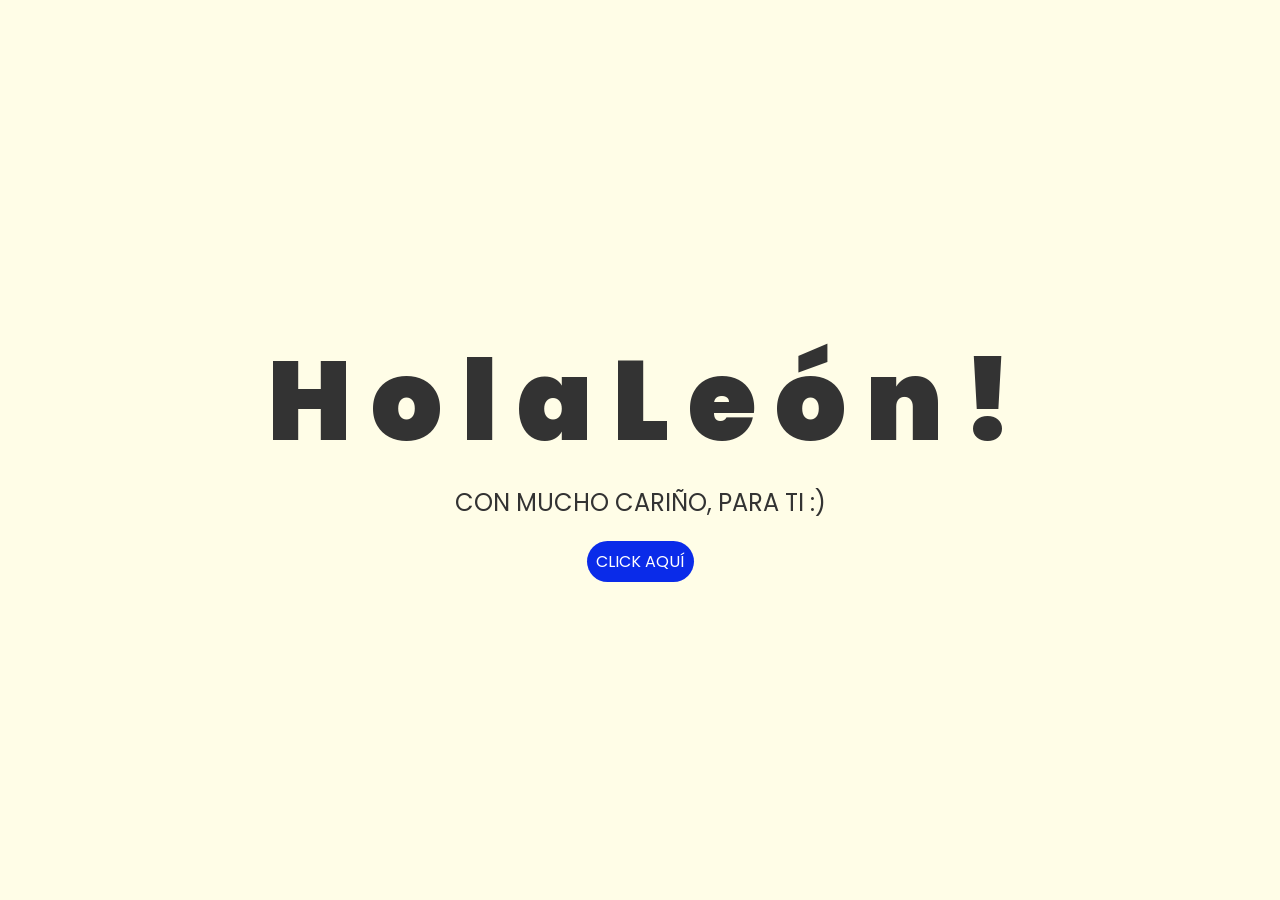
<file: flores-amarillas-tres-main/index.html>
<!DOCTYPE html>
<html lang="es">

<head>
    <meta charset="UTF-8">
    <meta http-equiv="X-UA-Compatible" content="IE=edge">
    <meta name="viewport" content="width=device-width, initial-scale=1.0">
    <link rel="stylesheet" href="css/style.css">
    <link rel="icon" href="img/flowers.png" type="image/x-icon">
    <title>Flowers</title>
</head>

<body>
    <!-- Contenedor donde JavaScript hará llover las flores -->
    <div class="falling-flowers"></div>

    <div class="greetings">
        <span>H</span>
        <span>o</span>
        <span>l</span>
        <span>a</span>
        <span> </span>
        <span>L</span>
        <span>e</span>
        <span>ó</span>
        <span>n</span>
        <span>!</span>
    </div>
    <div class="description">
        <span>CON MUCHO CARIÑO, PARA TI :)</span>
    </div>
    <div class="button">
        <button class="botones">
            <a href="flower.html" style="color: #fff;">CLICK AQUÍ</a>
        </button>
    </div>

    <!-- Script para crear las flores automáticamente al cargar -->
    <script>
        const container = document.querySelector('.falling-flowers');
        const tiposFlores = ['🌻', '🌷', '🌼', '💐'];
        
        for (let i = 0; i < 25; i++) {
            let span = document.createElement('span');
            span.innerHTML = tiposFlores[Math.floor(Math.random() * tiposFlores.length)];
            span.style.left = Math.random() * 100 + 'vw';
            span.style.animationDuration = (Math.random() * 5 + 5) + 's';
            span.style.animationDelay = (Math.random() * 5) + 's';
            span.style.fontSize = (Math.random() * 1.5 + 1.5) + 'rem';
            container.appendChild(span);
        }
    </script>
</body>

</html>
</file>
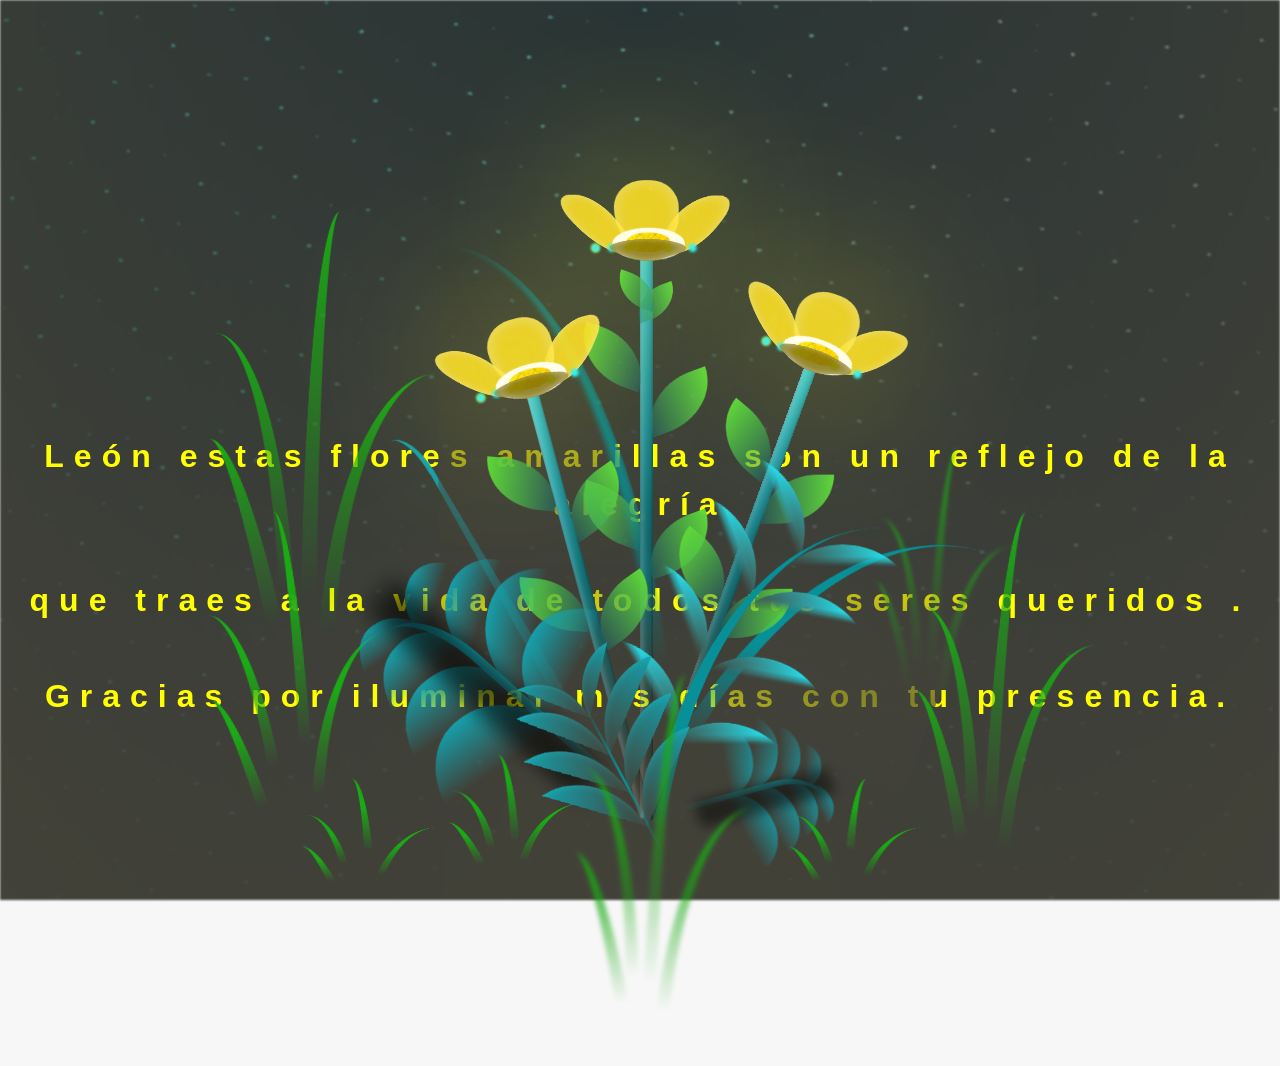
<file: flores-amarillas-tres-main/flower.html>
<!DOCTYPE html>
<html lang="es">
  <head>
    <meta charset="UTF-8" />
    <meta http-equiv="X-UA-Compatible" content="IE=edge" />
    <meta name="viewport" content="width=device-width, initial-scale=1.0" />
    <link rel="stylesheet" href="css/main.css" />
    <link rel="icon" href="img/flowers.png" type="image/x-icon" />
    <title>Flower</title>
  </head>
  <body class="container">
    <audio src="sound/ChristianBasso&HaienQiu-Flowers.mp3" autoplay></audio>
    <div id="lyrics">
     


    </div>
    <h1 class="titulo">
      León estas flores amarillas son un reflejo de la alegría <br> <br> que traes a la vida de todos tus seres queridos . <br> <br>
      Gracias por iluminar mis días con tu presencia.</h1>
  

    <div class="night"></div>
    <div class="flowers">
      <div class="flower flower--1">
        <div class="flower__leafs flower__leafs--1">
          <div class="flower__leaf flower__leaf--1"></div>
          <div class="flower__leaf flower__leaf--2"></div>
          <div class="flower__leaf flower__leaf--3"></div>
          <div class="flower__leaf flower__leaf--4"></div>
          <div class="flower__white-circle"></div>

          <div class="flower__light flower__light--1"></div>
          <div class="flower__light flower__light--2"></div>
          <div class="flower__light flower__light--3"></div>
          <div class="flower__light flower__light--4"></div>
          <div class="flower__light flower__light--5"></div>
          <div class="flower__light flower__light--6"></div>
          <div class="flower__light flower__light--7"></div>
          <div class="flower__light flower__light--8"></div>
        </div>
        <div class="flower__line">
          <div class="flower__line__leaf flower__line__leaf--1"></div>
          <div class="flower__line__leaf flower__line__leaf--2"></div>
          <div class="flower__line__leaf flower__line__leaf--3"></div>
          <div class="flower__line__leaf flower__line__leaf--4"></div>
          <div class="flower__line__leaf flower__line__leaf--5"></div>
          <div class="flower__line__leaf flower__line__leaf--6"></div>
        </div>
      </div>

      <div class="flower flower--2">
        <div class="flower__leafs flower__leafs--2">
          <div class="flower__leaf flower__leaf--1"></div>
          <div class="flower__leaf flower__leaf--2"></div>
          <div class="flower__leaf flower__leaf--3"></div>
          <div class="flower__leaf flower__leaf--4"></div>
          <div class="flower__white-circle"></div>

          <div class="flower__light flower__light--1"></div>
          <div class="flower__light flower__light--2"></div>
          <div class="flower__light flower__light--3"></div>
          <div class="flower__light flower__light--4"></div>
          <div class="flower__light flower__light--5"></div>
          <div class="flower__light flower__light--6"></div>
          <div class="flower__light flower__light--7"></div>
          <div class="flower__light flower__light--8"></div>
        </div>
        <div class="flower__line">
          <div class="flower__line__leaf flower__line__leaf--1"></div>
          <div class="flower__line__leaf flower__line__leaf--2"></div>
          <div class="flower__line__leaf flower__line__leaf--3"></div>
          <div class="flower__line__leaf flower__line__leaf--4"></div>
        </div>
      </div>

      <div class="flower flower--3">
        <div class="flower__leafs flower__leafs--3">
          <div class="flower__leaf flower__leaf--1"></div>
          <div class="flower__leaf flower__leaf--2"></div>
          <div class="flower__leaf flower__leaf--3"></div>
          <div class="flower__leaf flower__leaf--4"></div>
          <div class="flower__white-circle"></div>

          <div class="flower__light flower__light--1"></div>
          <div class="flower__light flower__light--2"></div>
          <div class="flower__light flower__light--3"></div>
          <div class="flower__light flower__light--4"></div>
          <div class="flower__light flower__light--5"></div>
          <div class="flower__light flower__light--6"></div>
          <div class="flower__light flower__light--7"></div>
          <div class="flower__light flower__light--8"></div>
        </div>
        <div class="flower__line">
          <div class="flower__line__leaf flower__line__leaf--1"></div>
          <div class="flower__line__leaf flower__line__leaf--2"></div>
          <div class="flower__line__leaf flower__line__leaf--3"></div>
          <div class="flower__line__leaf flower__line__leaf--4"></div>
        </div>
      </div>

      <div class="grow-ans" style="--d: 1.2s">
        <div class="flower__g-long">
          <div class="flower__g-long__top"></div>
          <div class="flower__g-long__bottom"></div>
        </div>
      </div>

      <div class="growing-grass">
        <div class="flower__grass flower__grass--1">
          <div class="flower__grass--top"></div>
          <div class="flower__grass--bottom"></div>
          <div class="flower__grass__leaf flower__grass__leaf--1"></div>
          <div class="flower__grass__leaf flower__grass__leaf--2"></div>
          <div class="flower__grass__leaf flower__grass__leaf--3"></div>
          <div class="flower__grass__leaf flower__grass__leaf--4"></div>
          <div class="flower__grass__leaf flower__grass__leaf--5"></div>
          <div class="flower__grass__leaf flower__grass__leaf--6"></div>
          <div class="flower__grass__leaf flower__grass__leaf--7"></div>
          <div class="flower__grass__leaf flower__grass__leaf--8"></div>
          <div class="flower__grass__overlay"></div>
        </div>
      </div>

      <div class="growing-grass">
        <div class="flower__grass flower__grass--2">
          <div class="flower__grass--top"></div>
          <div class="flower__grass--bottom"></div>
          <div class="flower__grass__leaf flower__grass__leaf--1"></div>
          <div class="flower__grass__leaf flower__grass__leaf--2"></div>
          <div class="flower__grass__leaf flower__grass__leaf--3"></div>
          <div class="flower__grass__leaf flower__grass__leaf--4"></div>
          <div class="flower__grass__leaf flower__grass__leaf--5"></div>
          <div class="flower__grass__leaf flower__grass__leaf--6"></div>
          <div class="flower__grass__leaf flower__grass__leaf--7"></div>
          <div class="flower__grass__leaf flower__grass__leaf--8"></div>
          <div class="flower__grass__overlay"></div>
        </div>
      </div>

      <div class="grow-ans" style="--d: 2.4s">
        <div class="flower__g-right flower__g-right--1">
          <div class="leaf"></div>
        </div>
      </div>

      <div class="grow-ans" style="--d: 2.8s">
        <div class="flower__g-right flower__g-right--2">
          <div class="leaf"></div>
        </div>
      </div>

      <div class="grow-ans" style="--d: 2.8s">
        <div class="flower__g-front">
          <div
            class="flower__g-front__leaf-wrapper flower__g-front__leaf-wrapper--1"
          >
            <div class="flower__g-front__leaf"></div>
          </div>
          <div
            class="flower__g-front__leaf-wrapper flower__g-front__leaf-wrapper--2"
          >
            <div class="flower__g-front__leaf"></div>
          </div>
          <div
            class="flower__g-front__leaf-wrapper flower__g-front__leaf-wrapper--3"
          >
            <div class="flower__g-front__leaf"></div>
          </div>
          <div
            class="flower__g-front__leaf-wrapper flower__g-front__leaf-wrapper--4"
          >
            <div class="flower__g-front__leaf"></div>
          </div>
          <div
            class="flower__g-front__leaf-wrapper flower__g-front__leaf-wrapper--5"
          >
            <div class="flower__g-front__leaf"></div>
          </div>
          <div
            class="flower__g-front__leaf-wrapper flower__g-front__leaf-wrapper--6"
          >
            <div class="flower__g-front__leaf"></div>
          </div>
          <div
            class="flower__g-front__leaf-wrapper flower__g-front__leaf-wrapper--7"
          >
            <div class="flower__g-front__leaf"></div>
          </div>
          <div
            class="flower__g-front__leaf-wrapper flower__g-front__leaf-wrapper--8"
          >
            <div class="flower__g-front__leaf"></div>
          </div>
          <div class="flower__g-front__line"></div>
        </div>
      </div>

      <div class="grow-ans" style="--d: 3.2s">
        <div class="flower__g-fr">
          <div class="leaf"></div>
          <div class="flower__g-fr__leaf flower__g-fr__leaf--1"></div>
          <div class="flower__g-fr__leaf flower__g-fr__leaf--2"></div>
          <div class="flower__g-fr__leaf flower__g-fr__leaf--3"></div>
          <div class="flower__g-fr__leaf flower__g-fr__leaf--4"></div>
          <div class="flower__g-fr__leaf flower__g-fr__leaf--5"></div>
          <div class="flower__g-fr__leaf flower__g-fr__leaf--6"></div>
          <div class="flower__g-fr__leaf flower__g-fr__leaf--7"></div>
          <div class="flower__g-fr__leaf flower__g-fr__leaf--8"></div>
        </div>
      </div>

      <div class="long-g long-g--0">
        <div class="grow-ans" style="--d: 3s">
          <div class="leaf leaf--0"></div>
        </div>
        <div class="grow-ans" style="--d: 2.2s">
          <div class="leaf leaf--1"></div>
        </div>
        <div class="grow-ans" style="--d: 3.4s">
          <div class="leaf leaf--2"></div>
        </div>
        <div class="grow-ans" style="--d: 3.6s">
          <div class="leaf leaf--3"></div>
        </div>
      </div>

      <div class="long-g long-g--1">
        <div class="grow-ans" style="--d: 3.6s">
          <div class="leaf leaf--0"></div>
        </div>
        <div class="grow-ans" style="--d: 3.8s">
          <div class="leaf leaf--1"></div>
        </div>
        <div class="grow-ans" style="--d: 4s">
          <div class="leaf leaf--2"></div>
        </div>
        <div class="grow-ans" style="--d: 4.2s">
          <div class="leaf leaf--3"></div>
        </div>
      </div>

      <div class="long-g long-g--2">
        <div class="grow-ans" style="--d: 4s">
          <div class="leaf leaf--0"></div>
        </div>
        <div class="grow-ans" style="--d: 4.2s">
          <div class="leaf leaf--1"></div>
        </div>
        <div class="grow-ans" style="--d: 4.4s">
          <div class="leaf leaf--2"></div>
        </div>
        <div class="grow-ans" style="--d: 4.6s">
          <div class="leaf leaf--3"></div>
        </div>
      </div>

      <div class="long-g long-g--3">
        <div class="grow-ans" style="--d: 4s">
          <div class="leaf leaf--0"></div>
        </div>
        <div class="grow-ans" style="--d: 4.2s">
          <div class="leaf leaf--1"></div>
        </div>
        <div class="grow-ans" style="--d: 3s">
          <div class="leaf leaf--2"></div>
        </div>
        <div class="grow-ans" style="--d: 3.6s">
          <div class="leaf leaf--3"></div>
        </div>
      </div>

      <div class="long-g long-g--4">
        <div class="grow-ans" style="--d: 4s">
          <div class="leaf leaf--0"></div>
        </div>
        <div class="grow-ans" style="--d: 4.2s">
          <div class="leaf leaf--1"></div>
        </div>
        <div class="grow-ans" style="--d: 3s">
          <div class="leaf leaf--2"></div>
        </div>
        <div class="grow-ans" style="--d: 3.6s">
          <div class="leaf leaf--3"></div>
        </div>
      </div>

      <div class="long-g long-g--5">
        <div class="grow-ans" style="--d: 4s">
          <div class="leaf leaf--0"></div>
        </div>
        <div class="grow-ans" style="--d: 4.2s">
          <div class="leaf leaf--1"></div>
        </div>
        <div class="grow-ans" style="--d: 3s">
          <div class="leaf leaf--2"></div>
        </div>
        <div class="grow-ans" style="--d: 3.6s">
          <div class="leaf leaf--3"></div>
        </div>
      </div>

      <div class="long-g long-g--6">
        <div class="grow-ans" style="--d: 4.2s">
          <div class="leaf leaf--0"></div>
        </div>
        <div class="grow-ans" style="--d: 4.4s">
          <div class="leaf leaf--1"></div>
        </div>
        <div class="grow-ans" style="--d: 4.6s">
          <div class="leaf leaf--2"></div>
        </div>
        <div class="grow-ans" style="--d: 4.8s">
          <div class="leaf leaf--3"></div>
        </div>
      </div>

      <div class="long-g long-g--7">
        <div class="grow-ans" style="--d: 3s">
          <div class="leaf leaf--0"></div>
        </div>
        <div class="grow-ans" style="--d: 3.2s">
          <div class="leaf leaf--1"></div>
        </div>
        <div class="grow-ans" style="--d: 3.5s">
          <div class="leaf leaf--2"></div>
        </div>
        <div class="grow-ans" style="--d: 3.6s">
          <div class="leaf leaf--3"></div>
        </div>
      </div>
    </div>
    <script src="anim.js"></script>
    <script src="main.js"></script>
  </body>
</html>
</file>
<file: flores-amarillas-tres-main/css/style.css>
@import url('https://fonts.googleapis.com/css2?family=Poppins:ital,wght@0,500;1,900&display=swap');
*{
    font-family: 'Poppins',cursive;
}
body{
    color: #333;
    width: 100vw;
    height: 100vh;
    display: flex;
    flex-direction: column;
    align-items: center;
    justify-content: center;
    background-color: #fffde7;
    overflow: hidden;
    position: relative;
    margin: 0;
}

/* EFECTO DE FLORES CAYENDO */
.falling-flowers {
    position: absolute;
    top: 0;
    left: 0;
    width: 100%;
    height: 100%;
    pointer-events: none;
    z-index: 1;
    overflow: hidden;
}

.falling-flowers span {
    position: absolute;
    top: -10vh;
    animation: fall linear infinite;
    opacity: 0.9;
}

@keyframes fall {
    0% {
        transform: translateY(-10vh) rotate(0deg);
    }
    100% {
        transform: translateY(110vh) rotate(360deg);
    }
}

.botones{
    padding: 9px;
    border-radius: 80px;
    background-color: transparent;
    border: none;
    z-index: 10;
}

.botones a{
    background-color: #0a2be9;
    padding: 9px;
    border-radius: 80px;
    -webkit-border-radius: 80px;
    -moz-border-radius: 80px;
    -ms-border-radius: 80px;
    -o-border-radius: 80px;

}

.botones a:focus{
    background-color: rgb(50, 194, 194);
}

.greetings{
    font-size: 7rem;
    font-weight: 900;
    z-index: 10;
}
.greetings > span{
    animation: glow 2.5s ease-in-out infinite;
}
@keyframes glow{
    0%, 100%{
        color: #ff8f00;
        text-shadow: 0 0 12px #ffb300, 0 0 50px #ffb300, 0 0 100px #ffb300;
    }
    10%, 90%{
        color: #333;
        text-shadow: none;
    }
}
.greetings > span:nth-child(2){
    animation-delay: .2s ;
}
.greetings > span:nth-child(3){
    animation-delay: .4s ;
}
.greetings > span:nth-child(4){
    animation-delay: .6s;
}
.greetings > span:nth-child(5){
    animation-delay: .8s;
}
.greetings > span:nth-child(6){
    animation-delay: 1s;
}

.description{
    font-size: 1.5rem;
    margin-bottom: 20px;
    z-index: 10;
}

.button a{
    text-decoration: none;
    font-size: 1rem;
    color: #111;
}

@media screen and (max-width:574px){
    .greetings{
        display: block;
        font-size: 4rem;
        font-weight: 800;
        text-align: center;
    }
    .description{
        font-size: 2rem;
    }
    
    .button a{
        font-size: 1rem;
    }
}
</file>
<file: flores-amarillas-tres-main/css/main.css>
*,
*::after,
*::before {
  padding: 0;
  margin: 0;
  box-sizing: border-box;
}

:root {
  --dark-color: #434239;
}

body {
  display: flex;
  align-items: flex-end;
  justify-content: center;
  min-height: 100vh;
  background-color: var(--dark-color);
  overflow: hidden;
  perspective: 1000px;
}

#lyrics {
  font-size: 28px;
  font-family: "Franklin Gothic Medium", "Arial Narrow", Arial, sans-serif;
  color: white;
  position: absolute;
  margin-bottom: 17%;
  z-index: 1;
  font-weight: bold;
  letter-spacing: 4px;
}
@media only screen and (max-width: 600px) {
  /* Estilos específicos para dispositivos con un ancho máximo de 600px */
  #lyrics {
      font-size: 14px; /* Reduce el tamaño del texto para dispositivos más pequeños */
      margin-bottom: 530px;
      letter-spacing: 3px;
  }

}
.titulo {
  margin-bottom: 180px;
  font-family: "Arial Narrow", Arial, sans-serif;
  color: yellow;
  position: absolute;
  font-weight: bold;
  letter-spacing: 10px;
  opacity: 0;
  animation: fadeIn 3s ease-in-out forwards;
  text-align: center;
}
@keyframes fadeIn {
  from {
    opacity: 0;
  }
  to {
    opacity: 1;
  }
}

.night {
  z-index: -1;
  position: absolute;
  left: 50%;
  top: 0;
  transform: translateX(-50%);
  width: 100%;
  height: 100%;
  filter: blur(0.1vmin);
  background-image: radial-gradient(
      ellipse at top,
      transparent 0%,
      var(--dark-color)
    ),
    radial-gradient(
      ellipse at bottom,
      var(--dark-color),
      rgba(145, 233, 255, 0.2)
    ),
    repeating-linear-gradient(
      220deg,
      rgb(0, 0, 0) 0px,
      rgb(0, 0, 0) 19px,
      transparent 19px,
      transparent 22px
    ),
    repeating-linear-gradient(
      189deg,
      rgb(0, 0, 0) 0px,
      rgb(0, 0, 0) 19px,
      transparent 19px,
      transparent 22px
    ),
    repeating-linear-gradient(
      148deg,
      rgb(0, 0, 0) 0px,
      rgb(0, 0, 0) 19px,
      transparent 19px,
      transparent 22px
    ),
    linear-gradient(90deg, rgb(0, 255, 250), rgb(240, 240, 240));
}

.flowers {
  position: relative;
  transform: scale(0.9);
  /*margin-bottom: 100px;
  */
}

@media only screen and (max-width: 600px) {
  /* Estilos específicos para dispositivos con un ancho máximo de 600px */
.flowers {
      font-size: 14px;
      margin-bottom: 35%;
      letter-spacing: 3px;
      transform: scale(1.0);
}

}

.flower {
  position: absolute;
  bottom: 10vmin;
  transform-origin: bottom center;
  z-index: 10;
  --fl-speed: 0.8s;
}
.flower--1 {
  -webkit-animation: moving-flower-1 4s linear infinite;
  animation: moving-flower-1 4s linear infinite;
}
.flower--1 .flower__line {
  height: 70vmin;
  -webkit-animation-delay: 0.3s;
  animation-delay: 0.3s;
}
.flower--1 .flower__line__leaf--1 {
  -webkit-animation: blooming-leaf-right var(--fl-speed) 1.6s backwards;
  animation: blooming-leaf-right var(--fl-speed) 1.6s backwards;
}
.flower--1 .flower__line__leaf--2 {
  -webkit-animation: blooming-leaf-right var(--fl-speed) 1.4s backwards;
  animation: blooming-leaf-right var(--fl-speed) 1.4s backwards;
}
.flower--1 .flower__line__leaf--3 {
  -webkit-animation: blooming-leaf-left var(--fl-speed) 1.2s backwards;
  animation: blooming-leaf-left var(--fl-speed) 1.2s backwards;
}
.flower--1 .flower__line__leaf--4 {
  -webkit-animation: blooming-leaf-left var(--fl-speed) 1s backwards;
  animation: blooming-leaf-left var(--fl-speed) 1s backwards;
}
.flower--1 .flower__line__leaf--5 {
  -webkit-animation: blooming-leaf-right var(--fl-speed) 1.8s backwards;
  animation: blooming-leaf-right var(--fl-speed) 1.8s backwards;
}
.flower--1 .flower__line__leaf--6 {
  -webkit-animation: blooming-leaf-left var(--fl-speed) 2s backwards;
  animation: blooming-leaf-left var(--fl-speed) 2s backwards;
}
.flower--2 {
  left: 50%;
  transform: rotate(20deg);
  -webkit-animation: moving-flower-2 4s linear infinite;
  animation: moving-flower-2 4s linear infinite;
}
.flower--2 .flower__line {
  height: 60vmin;
  -webkit-animation-delay: 0.6s;
  animation-delay: 0.6s;
}
.flower--2 .flower__line__leaf--1 {
  -webkit-animation: blooming-leaf-right var(--fl-speed) 1.9s backwards;
  animation: blooming-leaf-right var(--fl-speed) 1.9s backwards;
}
.flower--2 .flower__line__leaf--2 {
  -webkit-animation: blooming-leaf-right var(--fl-speed) 1.7s backwards;
  animation: blooming-leaf-right var(--fl-speed) 1.7s backwards;
}
.flower--2 .flower__line__leaf--3 {
  -webkit-animation: blooming-leaf-left var(--fl-speed) 1.5s backwards;
  animation: blooming-leaf-left var(--fl-speed) 1.5s backwards;
}
.flower--2 .flower__line__leaf--4 {
  -webkit-animation: blooming-leaf-left var(--fl-speed) 1.3s backwards;
  animation: blooming-leaf-left var(--fl-speed) 1.3s backwards;
}
.flower--3 {
  left: 50%;
  transform: rotate(-15deg);
  -webkit-animation: moving-flower-3 4s linear infinite;
  animation: moving-flower-3 4s linear infinite;
}
.flower--3 .flower__line {
  -webkit-animation-delay: 0.9s;
  animation-delay: 0.9s;
}
.flower--3 .flower__line__leaf--1 {
  -webkit-animation: blooming-leaf-right var(--fl-speed) 2.5s backwards;
  animation: blooming-leaf-right var(--fl-speed) 2.5s backwards;
}
.flower--3 .flower__line__leaf--2 {
  -webkit-animation: blooming-leaf-right var(--fl-speed) 2.3s backwards;
  animation: blooming-leaf-right var(--fl-speed) 2.3s backwards;
}
.flower--3 .flower__line__leaf--3 {
  -webkit-animation: blooming-leaf-left var(--fl-speed) 2.1s backwards;
  animation: blooming-leaf-left var(--fl-speed) 2.1s backwards;
}
.flower--3 .flower__line__leaf--4 {
  -webkit-animation: blooming-leaf-left var(--fl-speed) 1.9s backwards;
  animation: blooming-leaf-left var(--fl-speed) 1.9s backwards;
}
.flower__leafs {
  position: relative;
  -webkit-animation: blooming-flower 2s backwards;
  animation: blooming-flower 2s backwards;
}
.flower__leafs--1 {
  -webkit-animation-delay: 1.1s;
  animation-delay: 1.1s;
}
.flower__leafs--2 {
  -webkit-animation-delay: 1.4s;
  animation-delay: 1.4s;
}
.flower__leafs--3 {
  -webkit-animation-delay: 1.7s;
  animation-delay: 1.7s;
}
.flower__leafs::after {
  content: "";
  position: absolute;
  left: 0;
  top: 0;
  transform: translate(-50%, -100%);
  width: 8vmin;
  height: 8vmin;
  background-color: #f9fd25;
  /* background-color: #fd2525; */
  filter: blur(10vmin);
}
.flower__leaf {
  position: absolute;
  bottom: 0;
  left: 50%;
  width: 8vmin;
  height: 11vmin;
  border-radius: 51% 49% 47% 53%/44% 45% 55% 69%;
  background-color: #253bfd;
  background-color: #fddd25;
  transform-origin: bottom center;
  opacity: 0.9;
  box-shadow: inset 0 0 2vmin rgba(255, 255, 255, 0.5);
}
.flower__leaf--1 {
  transform: translate(-10%, 1%) rotateY(40deg) rotateX(-50deg);
}
.flower__leaf--2 {
  transform: translate(-50%, -4%) rotateX(40deg);
}
.flower__leaf--3 {
  transform: translate(-90%, 0%) rotateY(45deg) rotateX(50deg);
}
.flower__leaf--4 {
  width: 8vmin;
  height: 8vmin;
  transform-origin: bottom left;
  border-radius: 4vmin 10vmin 4vmin 4vmin;
  transform: translate(0%, 18%) rotateX(70deg) rotate(-43deg);
  background-color: #7c6901;
  z-index: 1;
  opacity: 0.8;
}
.flower__white-circle {
  position: absolute;
  left: -3.5vmin;
  top: -3vmin;
  width: 9vmin;
  height: 4vmin;
  border-radius: 50%;
  background-color: #fff;
}
.flower__white-circle::after {
  content: "";
  position: absolute;
  left: 50%;
  top: 45%;
  transform: translate(-50%, -50%);
  width: 60%;
  height: 60%;
  border-radius: inherit;
  background-image: repeating-linear-gradient(
      135deg,
      rgba(0, 0, 0, 0.03) 0px,
      rgba(0, 0, 0, 0.03) 1px,
      transparent 1px,
      transparent 12px
    ),
    repeating-linear-gradient(
      45deg,
      rgba(0, 0, 0, 0.03) 0px,
      rgba(0, 0, 0, 0.03) 1px,
      transparent 1px,
      transparent 12px
    ),
    repeating-linear-gradient(
      67.5deg,
      rgba(0, 0, 0, 0.03) 0px,
      rgba(0, 0, 0, 0.03) 1px,
      transparent 1px,
      transparent 12px
    ),
    repeating-linear-gradient(
      135deg,
      rgba(0, 0, 0, 0.03) 0px,
      rgba(0, 0, 0, 0.03) 1px,
      transparent 1px,
      transparent 12px
    ),
    repeating-linear-gradient(
      45deg,
      rgba(0, 0, 0, 0.03) 0px,
      rgba(0, 0, 0, 0.03) 1px,
      transparent 1px,
      transparent 12px
    ),
    repeating-linear-gradient(
      112.5deg,
      rgba(0, 0, 0, 0.03) 0px,
      rgba(0, 0, 0, 0.03) 1px,
      transparent 1px,
      transparent 12px
    ),
    repeating-linear-gradient(
      112.5deg,
      rgba(0, 0, 0, 0.03) 0px,
      rgba(0, 0, 0, 0.03) 1px,
      transparent 1px,
      transparent 12px
    ),
    repeating-linear-gradient(
      45deg,
      rgba(0, 0, 0, 0.03) 0px,
      rgba(0, 0, 0, 0.03) 1px,
      transparent 1px,
      transparent 12px
    ),
    repeating-linear-gradient(
      22.5deg,
      rgba(0, 0, 0, 0.03) 0px,
      rgba(0, 0, 0, 0.03) 1px,
      transparent 1px,
      transparent 12px
    ),
    repeating-linear-gradient(
      45deg,
      rgba(0, 0, 0, 0.03) 0px,
      rgba(0, 0, 0, 0.03) 1px,
      transparent 1px,
      transparent 12px
    ),
    repeating-linear-gradient(
      22.5deg,
      rgba(0, 0, 0, 0.03) 0px,
      rgba(0, 0, 0, 0.03) 1px,
      transparent 1px,
      transparent 12px
    ),
    repeating-linear-gradient(
      135deg,
      rgba(0, 0, 0, 0.03) 0px,
      rgba(0, 0, 0, 0.03) 1px,
      transparent 1px,
      transparent 12px
    ),
    repeating-linear-gradient(
      157.5deg,
      rgba(0, 0, 0, 0.03) 0px,
      rgba(0, 0, 0, 0.03) 1px,
      transparent 1px,
      transparent 12px
    ),
    repeating-linear-gradient(
      67.5deg,
      rgba(0, 0, 0, 0.03) 0px,
      rgba(0, 0, 0, 0.03) 1px,
      transparent 1px,
      transparent 12px
    ),
    repeating-linear-gradient(
      67.5deg,
      rgba(0, 0, 0, 0.03) 0px,
      rgba(0, 0, 0, 0.03) 1px,
      transparent 1px,
      transparent 12px
    ),
    linear-gradient(90deg, rgb(255, 235, 18), rgb(255, 206, 0));
}
.flower__line {
  height: 55vmin;
  width: 1.5vmin;
  background-image: linear-gradient(
      to left,
      rgba(0, 0, 0, 0.2),
      transparent,
      rgba(255, 255, 255, 0.2)
    ),
    linear-gradient(to top, transparent 10%, #14757a, #39c6d6);
  box-shadow: inset 0 0 2px rgba(0, 0, 0, 0.5);
  -webkit-animation: grow-flower-tree 4s backwards;
  animation: grow-flower-tree 4s backwards;
}
.flower__line__leaf {
  --w: 7vmin;
  --h: calc(var(--w) + 2vmin);
  position: absolute;
  top: 20%;
  left: 90%;
  width: var(--w);
  height: var(--h);
  border-top-right-radius: var(--h);
  border-bottom-left-radius: var(--h);
  background-image: linear-gradient(to top, rgba(20, 117, 122, 0.4), #5ed639);
}
.flower__line__leaf--1 {
  transform: rotate(70deg) rotateY(30deg);
}
.flower__line__leaf--2 {
  top: 45%;
  transform: rotate(70deg) rotateY(30deg);
}
.flower__line__leaf--3,
.flower__line__leaf--4,
.flower__line__leaf--6 {
  border-top-right-radius: 0;
  border-bottom-left-radius: 0;
  border-top-left-radius: var(--h);
  border-bottom-right-radius: var(--h);
  left: -460%;
  top: 12%;
  transform: rotate(-70deg) rotateY(30deg);
}
.flower__line__leaf--4 {
  top: 40%;
}
.flower__line__leaf--5 {
  top: 0;
  transform-origin: left;
  transform: rotate(70deg) rotateY(30deg) scale(0.6);
}
.flower__line__leaf--6 {
  top: -2%;
  left: -450%;
  transform-origin: right;
  transform: rotate(-70deg) rotateY(30deg) scale(0.6);
}
.flower__light {
  position: absolute;
  bottom: 0vmin;
  width: 1vmin;
  height: 1vmin;
  background-color: rgb(255, 251, 0);
  border-radius: 50%;
  filter: blur(0.2vmin);
  -webkit-animation: light-ans 4s linear infinite backwards;
  animation: light-ans 4s linear infinite backwards;
}
.flower__light:nth-child(odd) {
  background-color: #23f0ff;
}
.flower__light--1 {
  left: -2vmin;
  -webkit-animation-delay: 1s;
  animation-delay: 1s;
}
.flower__light--2 {
  left: 3vmin;
  -webkit-animation-delay: 0.5s;
  animation-delay: 0.5s;
}
.flower__light--3 {
  left: -6vmin;
  -webkit-animation-delay: 0.3s;
  animation-delay: 0.3s;
}
.flower__light--4 {
  left: 6vmin;
  -webkit-animation-delay: 0.9s;
  animation-delay: 0.9s;
}
.flower__light--5 {
  left: -1vmin;
  -webkit-animation-delay: 1.5s;
  animation-delay: 1.5s;
}
.flower__light--6 {
  left: -4vmin;
  -webkit-animation-delay: 3s;
  animation-delay: 3s;
}
.flower__light--7 {
  left: 3vmin;
  -webkit-animation-delay: 2s;
  animation-delay: 2s;
}
.flower__light--8 {
  left: -6vmin;
  -webkit-animation-delay: 3.5s;
  animation-delay: 3.5s;
}
.flower__grass {
  --c: #159faa;
  --line-w: 1.5vmin;
  position: absolute;
  bottom: 12vmin;
  left: -7vmin;
  display: flex;
  flex-direction: column;
  align-items: flex-end;
  z-index: 20;
  transform-origin: bottom center;
  transform: rotate(-48deg) rotateY(40deg);
}
.flower__grass--1 {
  -webkit-animation: moving-grass 2s linear infinite;
  animation: moving-grass 2s linear infinite;
}
.flower__grass--2 {
  left: 2vmin;
  bottom: 10vmin;
  transform: scale(0.5) rotate(75deg) rotateX(10deg) rotateY(-200deg);
  opacity: 0.8;
  z-index: 0;
  -webkit-animation: moving-grass--2 1.5s linear infinite;
  animation: moving-grass--2 1.5s linear infinite;
}
.flower__grass--top {
  width: 7vmin;
  height: 10vmin;
  border-top-right-radius: 100%;
  border-right: var(--line-w) solid var(--c);
  transform-origin: bottom center;
  transform: rotate(-2deg);
}
.flower__grass--bottom {
  margin-top: -2px;
  width: var(--line-w);
  height: 25vmin;
  background-image: linear-gradient(to top, transparent, var(--c));
}
.flower__grass__leaf {
  --size: 10vmin;
  position: absolute;
  width: calc(var(--size) * 2.1);
  height: var(--size);
  border-top-left-radius: var(--size);
  border-top-right-radius: var(--size);
  background-image: linear-gradient(
    to top,
    transparent,
    transparent 30%,
    var(--c)
  );
  z-index: 100;
}
.flower__grass__leaf--1 {
  top: -6%;
  left: 30%;
  --size: 6vmin;
  transform: rotate(-20deg);
  -webkit-animation: growing-grass-ans--1 2s 2.6s backwards;
  animation: growing-grass-ans--1 2s 2.6s backwards;
}
@-webkit-keyframes growing-grass-ans--1 {
  0% {
    transform-origin: bottom left;
    transform: rotate(-20deg) scale(0);
  }
}
@keyframes growing-grass-ans--1 {
  0% {
    transform-origin: bottom left;
    transform: rotate(-20deg) scale(0);
  }
}
.flower__grass__leaf--2 {
  top: -5%;
  left: -110%;
  --size: 6vmin;
  transform: rotate(10deg);
  -webkit-animation: growing-grass-ans--2 2s 2.4s linear backwards;
  animation: growing-grass-ans--2 2s 2.4s linear backwards;
}
@-webkit-keyframes growing-grass-ans--2 {
  0% {
    transform-origin: bottom right;
    transform: rotate(10deg) scale(0);
  }
}
@keyframes growing-grass-ans--2 {
  0% {
    transform-origin: bottom right;
    transform: rotate(10deg) scale(0);
  }
}
.flower__grass__leaf--3 {
  top: 5%;
  left: 60%;
  --size: 8vmin;
  transform: rotate(-18deg) rotateX(-20deg);
  -webkit-animation: growing-grass-ans--3 2s 2.2s linear backwards;
  animation: growing-grass-ans--3 2s 2.2s linear backwards;
}
@-webkit-keyframes growing-grass-ans--3 {
  0% {
    transform-origin: bottom left;
    transform: rotate(-18deg) rotateX(-20deg) scale(0);
  }
}
@keyframes growing-grass-ans--3 {
  0% {
    transform-origin: bottom left;
    transform: rotate(-18deg) rotateX(-20deg) scale(0);
  }
}
.flower__grass__leaf--4 {
  top: 6%;
  left: -135%;
  --size: 8vmin;
  transform: rotate(2deg);
  -webkit-animation: growing-grass-ans--4 2s 2s linear backwards;
  animation: growing-grass-ans--4 2s 2s linear backwards;
}
@-webkit-keyframes growing-grass-ans--4 {
  0% {
    transform-origin: bottom right;
    transform: rotate(2deg) scale(0);
  }
}
@keyframes growing-grass-ans--4 {
  0% {
    transform-origin: bottom right;
    transform: rotate(2deg) scale(0);
  }
}
.flower__grass__leaf--5 {
  top: 20%;
  left: 60%;
  --size: 10vmin;
  transform: rotate(-24deg) rotateX(-20deg);
  -webkit-animation: growing-grass-ans--5 2s 1.8s linear backwards;
  animation: growing-grass-ans--5 2s 1.8s linear backwards;
}
@-webkit-keyframes growing-grass-ans--5 {
  0% {
    transform-origin: bottom left;
    transform: rotate(-24deg) rotateX(-20deg) scale(0);
  }
}
@keyframes growing-grass-ans--5 {
  0% {
    transform-origin: bottom left;
    transform: rotate(-24deg) rotateX(-20deg) scale(0);
  }
}
.flower__grass__leaf--6 {
  top: 22%;
  left: -180%;
  --size: 10vmin;
  transform: rotate(10deg);
  -webkit-animation: growing-grass-ans--6 2s 1.6s linear backwards;
  animation: growing-grass-ans--6 2s 1.6s linear backwards;
}
@-webkit-keyframes growing-grass-ans--6 {
  0% {
    transform-origin: bottom right;
    transform: rotate(10deg) scale(0);
  }
}
@keyframes growing-grass-ans--6 {
  0% {
    transform-origin: bottom right;
    transform: rotate(10deg) scale(0);
  }
}
.flower__grass__leaf--7 {
  top: 39%;
  left: 70%;
  --size: 10vmin;
  transform: rotate(-10deg);
  -webkit-animation: growing-grass-ans--7 2s 1.4s linear backwards;
  animation: growing-grass-ans--7 2s 1.4s linear backwards;
}
@-webkit-keyframes growing-grass-ans--7 {
  0% {
    transform-origin: bottom left;
    transform: rotate(-10deg) scale(0);
  }
}
@keyframes growing-grass-ans--7 {
  0% {
    transform-origin: bottom left;
    transform: rotate(-10deg) scale(0);
  }
}
.flower__grass__leaf--8 {
  top: 40%;
  left: -215%;
  --size: 11vmin;
  transform: rotate(10deg);
  -webkit-animation: growing-grass-ans--8 2s 1.2s linear backwards;
  animation: growing-grass-ans--8 2s 1.2s linear backwards;
}
@-webkit-keyframes growing-grass-ans--8 {
  0% {
    transform-origin: bottom right;
    transform: rotate(10deg) scale(0);
  }
}
@keyframes growing-grass-ans--8 {
  0% {
    transform-origin: bottom right;
    transform: rotate(10deg) scale(0);
  }
}
.flower__grass__overlay {
  position: absolute;
  top: -10%;
  right: 0%;
  width: 100%;
  height: 100%;
  background-color: rgba(0, 0, 0, 0.6);
  filter: blur(1.5vmin);
  z-index: 100;
}
.flower__g-long {
  --w: 2vmin;
  --h: 6vmin;
  --c: #159faa;
  position: absolute;
  bottom: 10vmin;
  left: -3vmin;
  transform-origin: bottom center;
  transform: rotate(-30deg) rotateY(-20deg);
  display: flex;
  flex-direction: column;
  align-items: flex-end;
  -webkit-animation: flower-g-long-ans 3s linear infinite;
  animation: flower-g-long-ans 3s linear infinite;
}
@-webkit-keyframes flower-g-long-ans {
  0%,
  100% {
    transform: rotate(-30deg) rotateY(-20deg);
  }
  50% {
    transform: rotate(-32deg) rotateY(-20deg);
  }
}
@keyframes flower-g-long-ans {
  0%,
  100% {
    transform: rotate(-30deg) rotateY(-20deg);
  }
  50% {
    transform: rotate(-32deg) rotateY(-20deg);
  }
}
.flower__g-long__top {
  top: calc(var(--h) * -1);
  width: calc(var(--w) + 1vmin);
  height: var(--h);
  border-top-right-radius: 100%;
  border-right: 0.7vmin solid var(--c);
  transform: translate(-0.7vmin, 1vmin);
}
.flower__g-long__bottom {
  width: var(--w);
  height: 50vmin;
  transform-origin: bottom center;
  background-image: linear-gradient(to top, transparent 30%, var(--c));
  box-shadow: inset 0 0 2px rgba(0, 0, 0, 0.5);
  -webkit-clip-path: polygon(35% 0, 65% 1%, 100% 100%, 0% 100%);
  clip-path: polygon(35% 0, 65% 1%, 100% 100%, 0% 100%);
}
.flower__g-right {
  position: absolute;
  bottom: 6vmin;
  left: -2vmin;
  transform-origin: bottom left;
  transform: rotate(20deg);
}
.flower__g-right .leaf {
  width: 30vmin;
  height: 50vmin;
  border-top-left-radius: 100%;
  border-left: 2vmin solid #079097;
  background-image: linear-gradient(
    to bottom,
    transparent,
    var(--dark-color) 60%
  );
  -webkit-mask-image: linear-gradient(to top, transparent 30%, #079097 60%);
}
.flower__g-right--1 {
  -webkit-animation: flower-g-right-ans 2.5s linear infinite;
  animation: flower-g-right-ans 2.5s linear infinite;
}
.flower__g-right--2 {
  left: 5vmin;
  transform: rotateY(-180deg);
  -webkit-animation: flower-g-right-ans--2 3s linear infinite;
  animation: flower-g-right-ans--2 3s linear infinite;
}
.flower__g-right--2 .leaf {
  height: 75vmin;
  filter: blur(0.3vmin);
  opacity: 0.8;
}
@-webkit-keyframes flower-g-right-ans {
  0%,
  100% {
    transform: rotate(20deg);
  }
  50% {
    transform: rotate(24deg) rotateX(-20deg);
  }
}
@keyframes flower-g-right-ans {
  0%,
  100% {
    transform: rotate(20deg);
  }
  50% {
    transform: rotate(24deg) rotateX(-20deg);
  }
}
@-webkit-keyframes flower-g-right-ans--2 {
  0%,
  100% {
    transform: rotateY(-180deg) rotate(0deg) rotateX(-20deg);
  }
  50% {
    transform: rotateY(-180deg) rotate(6deg) rotateX(-20deg);
  }
}
@keyframes flower-g-right-ans--2 {
  0%,
  100% {
    transform: rotateY(-180deg) rotate(0deg) rotateX(-20deg);
  }
  50% {
    transform: rotateY(-180deg) rotate(6deg) rotateX(-20deg);
  }
}
.flower__g-front {
  position: absolute;
  bottom: 6vmin;
  left: 2.5vmin;
  z-index: 100;
  transform-origin: bottom center;
  transform: rotate(-28deg) rotateY(30deg) scale(1.04);
  -webkit-animation: flower__g-front-ans 2s linear infinite;
  animation: flower__g-front-ans 2s linear infinite;
}
@-webkit-keyframes flower__g-front-ans {
  0%,
  100% {
    transform: rotate(-28deg) rotateY(30deg) scale(1.04);
  }
  50% {
    transform: rotate(-35deg) rotateY(40deg) scale(1.04);
  }
}
@keyframes flower__g-front-ans {
  0%,
  100% {
    transform: rotate(-28deg) rotateY(30deg) scale(1.04);
  }
  50% {
    transform: rotate(-35deg) rotateY(40deg) scale(1.04);
  }
}
.flower__g-front__line {
  width: 0.3vmin;
  height: 20vmin;
  background-image: linear-gradient(
    to top,
    transparent,
    #079097,
    transparent 100%
  );
  position: relative;
}
.flower__g-front__leaf-wrapper {
  position: absolute;
  top: 0;
  left: 0;
  transform-origin: bottom left;
  transform: rotate(10deg);
}
.flower__g-front__leaf-wrapper:nth-child(even) {
  left: 0vmin;
  transform: rotateY(-180deg) rotate(5deg);
  -webkit-animation: flower__g-front__leaf-left-ans 1s ease-in backwards;
  animation: flower__g-front__leaf-left-ans 1s ease-in backwards;
}
.flower__g-front__leaf-wrapper:nth-child(odd) {
  -webkit-animation: flower__g-front__leaf-ans 1s ease-in backwards;
  animation: flower__g-front__leaf-ans 1s ease-in backwards;
}
.flower__g-front__leaf-wrapper--1 {
  top: -8vmin;
  transform: scale(0.7);
  -webkit-animation: flower__g-front__leaf-ans 1s 5.5s ease-in backwards !important;
  animation: flower__g-front__leaf-ans 1s 5.5s ease-in backwards !important;
}
.flower__g-front__leaf-wrapper--2 {
  top: -8vmin;
  transform: rotateY(-180deg) scale(0.7) !important;
  -webkit-animation: flower__g-front__leaf-left-ans-2 1s 4.6s ease-in backwards !important;
  animation: flower__g-front__leaf-left-ans-2 1s 4.6s ease-in backwards !important;
}
.flower__g-front__leaf-wrapper--3 {
  top: -3vmin;
  -webkit-animation: flower__g-front__leaf-ans 1s 4.6s ease-in backwards;
  animation: flower__g-front__leaf-ans 1s 4.6s ease-in backwards;
}
.flower__g-front__leaf-wrapper--4 {
  top: -3vmin;
  transform: rotateY(-180deg) scale(0.9) !important;
  -webkit-animation: flower__g-front__leaf-left-ans-2 1s 4.6s ease-in backwards !important;
  animation: flower__g-front__leaf-left-ans-2 1s 4.6s ease-in backwards !important;
}
@-webkit-keyframes flower__g-front__leaf-left-ans-2 {
  0% {
    transform: rotateY(-180deg) scale(0);
  }
}
@keyframes flower__g-front__leaf-left-ans-2 {
  0% {
    transform: rotateY(-180deg) scale(0);
  }
}
.flower__g-front__leaf-wrapper--5,
.flower__g-front__leaf-wrapper--6 {
  top: 2vmin;
}
.flower__g-front__leaf-wrapper--7,
.flower__g-front__leaf-wrapper--8 {
  top: 6.5vmin;
}
.flower__g-front__leaf-wrapper--2 {
  -webkit-animation-delay: 5.2s !important;
  animation-delay: 5.2s !important;
}
.flower__g-front__leaf-wrapper--3 {
  -webkit-animation-delay: 4.9s !important;
  animation-delay: 4.9s !important;
}
.flower__g-front__leaf-wrapper--5 {
  -webkit-animation-delay: 4.3s !important;
  animation-delay: 4.3s !important;
}
.flower__g-front__leaf-wrapper--6 {
  -webkit-animation-delay: 4.1s !important;
  animation-delay: 4.1s !important;
}
.flower__g-front__leaf-wrapper--7 {
  -webkit-animation-delay: 3.8s !important;
  animation-delay: 3.8s !important;
}
.flower__g-front__leaf-wrapper--8 {
  -webkit-animation-delay: 3.5s !important;
  animation-delay: 3.5s !important;
}
@-webkit-keyframes flower__g-front__leaf-ans {
  0% {
    transform: rotate(10deg) scale(0);
  }
}
@keyframes flower__g-front__leaf-ans {
  0% {
    transform: rotate(10deg) scale(0);
  }
}
@-webkit-keyframes flower__g-front__leaf-left-ans {
  0% {
    transform: rotateY(-180deg) rotate(5deg) scale(0);
  }
}
@keyframes flower__g-front__leaf-left-ans {
  0% {
    transform: rotateY(-180deg) rotate(5deg) scale(0);
  }
}
.flower__g-front__leaf {
  width: 10vmin;
  height: 10vmin;
  border-radius: 100% 0% 0% 100%/100% 100% 0% 0%;
  box-shadow: inset 0 2px 1vmin hsla(184deg, 97%, 58%, 0.2);
  background-image: linear-gradient(
      to bottom left,
      transparent,
      var(--dark-color)
    ),
    linear-gradient(to bottom right, #159faa 50%, transparent 50%, transparent);
  -webkit-mask-image: linear-gradient(
    to bottom right,
    #159faa 50%,
    transparent 50%,
    transparent
  );
  mask-image: linear-gradient(
    to bottom right,
    #159faa 50%,
    transparent 50%,
    transparent
  );
}
.flower__g-fr {
  position: absolute;
  bottom: -4vmin;
  left: vmin;
  transform-origin: bottom left;
  z-index: 10;
  -webkit-animation: flower__g-fr-ans 2s linear infinite;
  animation: flower__g-fr-ans 2s linear infinite;
}
@-webkit-keyframes flower__g-fr-ans {
  0%,
  100% {
    transform: rotate(2deg);
  }
  50% {
    transform: rotate(4deg);
  }
}
@keyframes flower__g-fr-ans {
  0%,
  100% {
    transform: rotate(2deg);
  }
  50% {
    transform: rotate(4deg);
  }
}
.flower__g-fr .leaf {
  width: 30vmin;
  height: 50vmin;
  border-top-left-radius: 100%;
  border-left: 2vmin solid #079097;
  -webkit-mask-image: linear-gradient(to top, transparent 25%, #079097 50%);
  position: relative;
  z-index: 1;
}
.flower__g-fr__leaf {
  position: absolute;
  top: 0;
  left: 0;
  width: 10vmin;
  height: 10vmin;
  border-radius: 100% 0% 0% 100%/100% 100% 0% 0%;
  box-shadow: inset 0 2px 1vmin hsla(184deg, 97%, 58%, 0.2);
  background-image: linear-gradient(
      to bottom left,
      transparent,
      var(--dark-color) 98%
    ),
    linear-gradient(to bottom right, #23f0ff 45%, transparent 50%, transparent);
  -webkit-mask-image: linear-gradient(
    135deg,
    #159faa 40%,
    transparent 50%,
    transparent
  );
}
.flower__g-fr__leaf--1 {
  left: 20vmin;
  transform: rotate(45deg);
  -webkit-animation: flower__g-fr-leaft-ans-1 0.5s 5.2s linear backwards;
  animation: flower__g-fr-leaft-ans-1 0.5s 5.2s linear backwards;
}
@-webkit-keyframes flower__g-fr-leaft-ans-1 {
  0% {
    transform-origin: left;
    transform: rotate(45deg) scale(0);
  }
}
@keyframes flower__g-fr-leaft-ans-1 {
  0% {
    transform-origin: left;
    transform: rotate(45deg) scale(0);
  }
}
.flower__g-fr__leaf--2 {
  left: 12vmin;
  top: -7vmin;
  transform: rotate(25deg) rotateY(-180deg);
  -webkit-animation: flower__g-fr-leaft-ans-6 0.5s 5s linear backwards;
  animation: flower__g-fr-leaft-ans-6 0.5s 5s linear backwards;
}
.flower__g-fr__leaf--3 {
  left: 15vmin;
  top: 6vmin;
  transform: rotate(55deg);
  -webkit-animation: flower__g-fr-leaft-ans-5 0.5s 4.8s linear backwards;
  animation: flower__g-fr-leaft-ans-5 0.5s 4.8s linear backwards;
}
.flower__g-fr__leaf--4 {
  left: 6vmin;
  top: -2vmin;
  transform: rotate(25deg) rotateY(-180deg);
  -webkit-animation: flower__g-fr-leaft-ans-6 0.5s 4.6s linear backwards;
  animation: flower__g-fr-leaft-ans-6 0.5s 4.6s linear backwards;
}
.flower__g-fr__leaf--5 {
  left: 10vmin;
  top: 14vmin;
  transform: rotate(55deg);
  -webkit-animation: flower__g-fr-leaft-ans-5 0.5s 4.4s linear backwards;
  animation: flower__g-fr-leaft-ans-5 0.5s 4.4s linear backwards;
}
@-webkit-keyframes flower__g-fr-leaft-ans-5 {
  0% {
    transform-origin: left;
    transform: rotate(55deg) scale(0);
  }
}
@keyframes flower__g-fr-leaft-ans-5 {
  0% {
    transform-origin: left;
    transform: rotate(55deg) scale(0);
  }
}
.flower__g-fr__leaf--6 {
  left: 0vmin;
  top: 6vmin;
  transform: rotate(25deg) rotateY(-180deg);
  -webkit-animation: flower__g-fr-leaft-ans-6 0.5s 4.2s linear backwards;
  animation: flower__g-fr-leaft-ans-6 0.5s 4.2s linear backwards;
}
@-webkit-keyframes flower__g-fr-leaft-ans-6 {
  0% {
    transform-origin: right;
    transform: rotate(25deg) rotateY(-180deg) scale(0);
  }
}
@keyframes flower__g-fr-leaft-ans-6 {
  0% {
    transform-origin: right;
    transform: rotate(25deg) rotateY(-180deg) scale(0);
  }
}
.flower__g-fr__leaf--7 {
  left: 5vmin;
  top: 22vmin;
  transform: rotate(45deg);
  -webkit-animation: flower__g-fr-leaft-ans-7 0.5s 4s linear backwards;
  animation: flower__g-fr-leaft-ans-7 0.5s 4s linear backwards;
}
@-webkit-keyframes flower__g-fr-leaft-ans-7 {
  0% {
    transform-origin: left;
    transform: rotate(45deg) scale(0);
  }
}
@keyframes flower__g-fr-leaft-ans-7 {
  0% {
    transform-origin: left;
    transform: rotate(45deg) scale(0);
  }
}
.flower__g-fr__leaf--8 {
  left: -4vmin;
  top: 15vmin;
  transform: rotate(15deg) rotateY(-180deg);
  -webkit-animation: flower__g-fr-leaft-ans-8 0.5s 3.8s linear backwards;
  animation: flower__g-fr-leaft-ans-8 0.5s 3.8s linear backwards;
}
@-webkit-keyframes flower__g-fr-leaft-ans-8 {
  0% {
    transform-origin: right;
    transform: rotate(15deg) rotateY(-180deg) scale(0);
  }
}
@keyframes flower__g-fr-leaft-ans-8 {
  0% {
    transform-origin: right;
    transform: rotate(15deg) rotateY(-180deg) scale(0);
  }
}

.long-g {
  position: absolute;
  bottom: 25vmin;
  left: -42vmin;
  transform-origin: bottom left;
}
.long-g--1 {
  bottom: 0vmin;
  transform: scale(0.8) rotate(-5deg);
}
.long-g--1 .leaf {
  -webkit-mask-image: linear-gradient(
    to top,
    transparent 40%,
    #079097 80%
  ) !important;
}
.long-g--1 .leaf--1 {
  --w: 5vmin;
  --h: 60vmin;
  left: -2vmin;
  transform: rotate(3deg) rotateY(-180deg);
}
.long-g--2,
.long-g--3 {
  bottom: -3vmin;
  left: -35vmin;
  transform-origin: center;
  transform: scale(0.6) rotateX(60deg);
}
.long-g--2 .leaf,
.long-g--3 .leaf {
  -webkit-mask-image: linear-gradient(
    to top,
    transparent 50%,
    #079097 80%
  ) !important;
}
.long-g--2 .leaf--1,
.long-g--3 .leaf--1 {
  left: -1vmin;
  transform: rotateY(-180deg);
}
.long-g--3 {
  left: -17vmin;
  bottom: 0vmin;
}
.long-g--3 .leaf {
  -webkit-mask-image: linear-gradient(
    to top,
    transparent 40%,
    #079097 80%
  ) !important;
}
.long-g--4 {
  left: 25vmin;
  bottom: -3vmin;
  transform-origin: center;
  transform: scale(0.6) rotateX(60deg);
}
.long-g--4 .leaf {
  -webkit-mask-image: linear-gradient(
    to top,
    transparent 50%,
    #079097 80%
  ) !important;
}
.long-g--5 {
  left: 42vmin;
  bottom: 0vmin;
  transform: scale(0.8) rotate(2deg);
}
.long-g--6 {
  left: 0vmin;
  bottom: -20vmin;
  z-index: 100;
  filter: blur(0.3vmin);
  transform: scale(0.8) rotate(2deg);
}
.long-g--7 {
  left: 35vmin;
  bottom: 20vmin;
  z-index: -1;
  filter: blur(0.3vmin);
  transform: scale(0.6) rotate(2deg);
  opacity: 0.7;
}
.long-g .leaf {
  --w: 15vmin;
  --h: 40vmin;
  --c: #1aaa15;
  position: absolute;
  bottom: 0;
  width: var(--w);
  height: var(--h);
  border-top-left-radius: 100%;
  border-left: 2vmin solid var(--c);
  -webkit-mask-image: linear-gradient(
    to top,
    transparent 20%,
    var(--dark-color)
  );
  transform-origin: bottom center;
}
.long-g .leaf--0 {
  left: 2vmin;
  -webkit-animation: leaf-ans-1 4s linear infinite;
  animation: leaf-ans-1 4s linear infinite;
}
.long-g .leaf--1 {
  --w: 5vmin;
  --h: 60vmin;
  -webkit-animation: leaf-ans-1 4s linear infinite;
  animation: leaf-ans-1 4s linear infinite;
}
.long-g .leaf--2 {
  --w: 10vmin;
  --h: 40vmin;
  left: -0.5vmin;
  bottom: 5vmin;
  transform-origin: bottom left;
  transform: rotateY(-180deg);
  -webkit-animation: leaf-ans-2 3s linear infinite;
  animation: leaf-ans-2 3s linear infinite;
}
.long-g .leaf--3 {
  --w: 5vmin;
  --h: 30vmin;
  left: -1vmin;
  bottom: 3.2vmin;
  transform-origin: bottom left;
  transform: rotate(-10deg) rotateY(-180deg);
  -webkit-animation: leaf-ans-3 3s linear infinite;
  animation: leaf-ans-3 3s linear infinite;
}

@-webkit-keyframes leaf-ans-1 {
  0%,
  100% {
    transform: rotate(-5deg) scale(1);
  }
  50% {
    transform: rotate(5deg) scale(1.1);
  }
}

@keyframes leaf-ans-1 {
  0%,
  100% {
    transform: rotate(-5deg) scale(1);
  }
  50% {
    transform: rotate(5deg) scale(1.1);
  }
}
@-webkit-keyframes leaf-ans-2 {
  0%,
  100% {
    transform: rotateY(-180deg) rotate(5deg);
  }
  50% {
    transform: rotateY(-180deg) rotate(0deg) scale(1.1);
  }
}
@keyframes leaf-ans-2 {
  0%,
  100% {
    transform: rotateY(-180deg) rotate(5deg);
  }
  50% {
    transform: rotateY(-180deg) rotate(0deg) scale(1.1);
  }
}
@-webkit-keyframes leaf-ans-3 {
  0%,
  100% {
    transform: rotate(-10deg) rotateY(-180deg);
  }
  50% {
    transform: rotate(-20deg) rotateY(-180deg);
  }
}
@keyframes leaf-ans-3 {
  0%,
  100% {
    transform: rotate(-10deg) rotateY(-180deg);
  }
  50% {
    transform: rotate(-20deg) rotateY(-180deg);
  }
}
.grow-ans {
  -webkit-animation: grow-ans 2s var(--d) backwards;
  animation: grow-ans 2s var(--d) backwards;
}

@-webkit-keyframes grow-ans {
  0% {
    transform: scale(0);
    opacity: 0;
  }
}

@keyframes grow-ans {
  0% {
    transform: scale(0);
    opacity: 0;
  }
}
@-webkit-keyframes light-ans {
  0% {
    opacity: 0;
    transform: translateY(0vmin);
  }
  25% {
    opacity: 1;
    transform: translateY(-5vmin) translateX(-2vmin);
  }
  50% {
    opacity: 1;
    transform: translateY(-15vmin) translateX(2vmin);
    filter: blur(0.2vmin);
  }
  75% {
    transform: translateY(-20vmin) translateX(-2vmin);
    filter: blur(0.2vmin);
  }
  100% {
    transform: translateY(-30vmin);
    opacity: 0;
    filter: blur(1vmin);
  }
}
@keyframes light-ans {
  0% {
    opacity: 0;
    transform: translateY(0vmin);
  }
  25% {
    opacity: 1;
    transform: translateY(-5vmin) translateX(-2vmin);
  }
  50% {
    opacity: 1;
    transform: translateY(-15vmin) translateX(2vmin);
    filter: blur(0.2vmin);
  }
  75% {
    transform: translateY(-20vmin) translateX(-2vmin);
    filter: blur(0.2vmin);
  }
  100% {
    transform: translateY(-30vmin);
    opacity: 0;
    filter: blur(1vmin);
  }
}
@-webkit-keyframes moving-flower-1 {
  0%,
  100% {
    transform: rotate(2deg);
  }
  50% {
    transform: rotate(-2deg);
  }
}
@keyframes moving-flower-1 {
  0%,
  100% {
    transform: rotate(2deg);
  }
  50% {
    transform: rotate(-2deg);
  }
}
@-webkit-keyframes moving-flower-2 {
  0%,
  100% {
    transform: rotate(18deg);
  }
  50% {
    transform: rotate(14deg);
  }
}
@keyframes moving-flower-2 {
  0%,
  100% {
    transform: rotate(18deg);
  }
  50% {
    transform: rotate(14deg);
  }
}
@-webkit-keyframes moving-flower-3 {
  0%,
  100% {
    transform: rotate(-18deg);
  }
  50% {
    transform: rotate(-20deg) rotateY(-10deg);
  }
}
@keyframes moving-flower-3 {
  0%,
  100% {
    transform: rotate(-18deg);
  }
  50% {
    transform: rotate(-20deg) rotateY(-10deg);
  }
}
@-webkit-keyframes blooming-leaf-right {
  0% {
    transform-origin: left;
    transform: rotate(70deg) rotateY(30deg) scale(0);
  }
}
@keyframes blooming-leaf-right {
  0% {
    transform-origin: left;
    transform: rotate(70deg) rotateY(30deg) scale(0);
  }
}
@-webkit-keyframes blooming-leaf-left {
  0% {
    transform-origin: right;
    transform: rotate(-70deg) rotateY(30deg) scale(0);
  }
}
@keyframes blooming-leaf-left {
  0% {
    transform-origin: right;
    transform: rotate(-70deg) rotateY(30deg) scale(0);
  }
}
@-webkit-keyframes grow-flower-tree {
  0% {
    height: 0;
    border-radius: 1vmin;
  }
}
@keyframes grow-flower-tree {
  0% {
    height: 0;
    border-radius: 1vmin;
  }
}
@-webkit-keyframes blooming-flower {
  0% {
    transform: scale(0);
  }
}
@keyframes blooming-flower {
  0% {
    transform: scale(0);
  }
}
@-webkit-keyframes moving-grass {
  0%,
  100% {
    transform: rotate(-48deg) rotateY(40deg);
  }
  50% {
    transform: rotate(-50deg) rotateY(40deg);
  }
}
@keyframes moving-grass {
  0%,
  100% {
    transform: rotate(-48deg) rotateY(40deg);
  }
  50% {
    transform: rotate(-50deg) rotateY(40deg);
  }
}
@-webkit-keyframes moving-grass--2 {
  0%,
  100% {
    transform: scale(0.5) rotate(75deg) rotateX(10deg) rotateY(-200deg);
  }
  50% {
    transform: scale(0.5) rotate(79deg) rotateX(10deg) rotateY(-200deg);
  }
}
@keyframes moving-grass--2 {
  0%,
  100% {
    transform: scale(0.5) rotate(75deg) rotateX(10deg) rotateY(-200deg);
  }
  50% {
    transform: scale(0.5) rotate(79deg) rotateX(10deg) rotateY(-200deg);
  }
}
.growing-grass {
  -webkit-animation: growing-grass-ans 1s 2s backwards;
  animation: growing-grass-ans 1s 2s backwards;
}

@-webkit-keyframes growing-grass-ans {
  0% {
    transform: scale(0);
  }
}

@keyframes growing-grass-ans {
  0% {
    transform: scale(0);
  }
}
.container * {
  -webkit-animation-play-state: paused !important;
  animation-play-state: paused !important;
} /*# sourceMappingURL=main.css.map */


/* Reset de estilos básicos */
body, h1, p {
  margin: 0;
  padding: 0;
}

/* Estilos generales */
body {
  font-family: 'Arial', sans-serif;
  background-color: #f7f7f7;
  color: #333;
}

.container {
  max-width: 1200px;
  margin: 0 auto;
  padding: 20px;
}

h1 {
  font-size: 2em;
  line-height: 1.5;
  margin-bottom: 20px;
}

/* Media Queries para tamaños de pantalla diferentes */
@media screen and (max-width: 600px) {
  /* Estilos para pantallas pequeñas */
  h1 {
      font-size: 1.5em;
  }
}

@media screen and (min-width: 601px) and (max-width: 1024px) {
  /* Estilos para pantallas medianas */
  h1 {
      font-size: 1.8em;
  }
}

@media screen and (min-width: 1025px) {
  /* Estilos para pantallas grandes */
  h1 {
      font-size: 2em;
  }
}

/* Agregar más estilos según sea necesario */

.flower {
  position: absolute;
  bottom: 10vmin;
  transform-origin: bottom center;
  z-index: 10;
  --fl-speed: 0.8s;
  will-change: transform;
}
.flower--1 {
  -webkit-animation: moving-flower-1 2s linear infinite;
  animation: moving-flower-1 2s linear infinite;
}
.flower--1 .flower__line {
  height: 70vmin;
  -webkit-animation-delay: 0.3s;
  animation-delay: 0.3s;
}
.flower--1 .flower__line__leaf--1 {
  -webkit-animation: blooming-leaf-right var(--fl-speed) 1.6s backwards;
  animation: blooming-leaf-right var(--fl-speed) 1.6s backwards;
}
.flower--1 .flower__line__leaf--2 {
  -webkit-animation: blooming-leaf-right var(--fl-speed) 1.4s backwards;
  animation: blooming-leaf-right var(--fl-speed) 1.4s backwards;
}
.flower--1 .flower__line__leaf--3 {
  -webkit-animation: blooming-leaf-left var(--fl-speed) 1.2s backwards;
  animation: blooming-leaf-left var(--fl-speed) 1.2s backwards;
}
.flower--1 .flower__line__leaf--4 {
  -webkit-animation: blooming-leaf-left var(--fl-speed) 1s backwards;
  animation: blooming-leaf-left var(--fl-speed) 1s backwards;
}
.flower--1 .flower__line__leaf--5 {
  -webkit-animation: blooming-leaf-right var(--fl-speed) 1.8s backwards;
  animation: blooming-leaf-right var(--fl-speed) 1.8s backwards;
}
.flower--1 .flower__line__leaf--6 {
  -webkit-animation: blooming-leaf-left var(--fl-speed) 2s backwards;
  animation: blooming-leaf-left var(--fl-speed) 2s backwards;
}
.flower--2 {
  left: 50%;
  transform: rotate(20deg);
  -webkit-animation: moving-flower-2 2s linear infinite;
  animation: moving-flower-2 2s linear infinite;
  will-change: transform;
}
.flower--2 .flower__line {
  height: 60vmin;
  -webkit-animation-delay: 0.6s;
  animation-delay: 0.6s;
}
.flower--2 .flower__line__leaf--1 {
  -webkit-animation: blooming-leaf-right var(--fl-speed) 1.9s backwards;
  animation: blooming-leaf-right var(--fl-speed) 1.9s backwards;
}
.flower--2 .flower__line__leaf--2 {
  -webkit-animation: blooming-leaf-right var(--fl-speed) 1.7s backwards;
  animation: blooming-leaf-right var(--fl-speed) 1.7s backwards;
}
.flower--2 .flower__line__leaf--3 {
  -webkit-animation: blooming-leaf-left var(--fl-speed) 1.5s backwards;
  animation: blooming-leaf-left var(--fl-speed) 1.5s backwards;
}
.flower--2 .flower__line__leaf--4 {
  -webkit-animation: blooming-leaf-left var(--fl-speed) 1.3s backwards;
  animation: blooming-leaf-left var(--fl-speed) 1.3s backwards;
}
.flower--3 {
  left: 50%;
  transform: rotate(-15deg);
  -webkit-animation: moving-flower-3 2s linear infinite;
  animation: moving-flower-3 2s linear infinite;
  will-change: transform;
}
.flower--3 .flower__line {
  -webkit-animation-delay: 0.9s;
  animation-delay: 0.9s;
}
.flower--3 .flower__line__leaf--1 {
  -webkit-animation: blooming-leaf-right var(--fl-speed) 2.5s backwards;
  animation: blooming-leaf-right var(--fl-speed) 2.5s backwards;
}
.flower--3 .flower__line__leaf--2 {
  -webkit-animation: blooming-leaf-right var(--fl-speed) 2.3s backwards;
  animation: blooming-leaf-right var(--fl-speed) 2.3s backwards;
}
.flower--3 .flower__line__leaf--3 {
  -webkit-animation: blooming-leaf-left var(--fl-speed) 2.1s backwards;
  animation: blooming-leaf-left var(--fl-speed) 2.1s backwards;
}
.flower--3 .flower__line__leaf--4 {
  -webkit-animation: blooming-leaf-left var(--fl-speed) 1.9s backwards;
  animation: blooming-leaf-left var(--fl-speed) 1.9s backwards;
}
</file>
